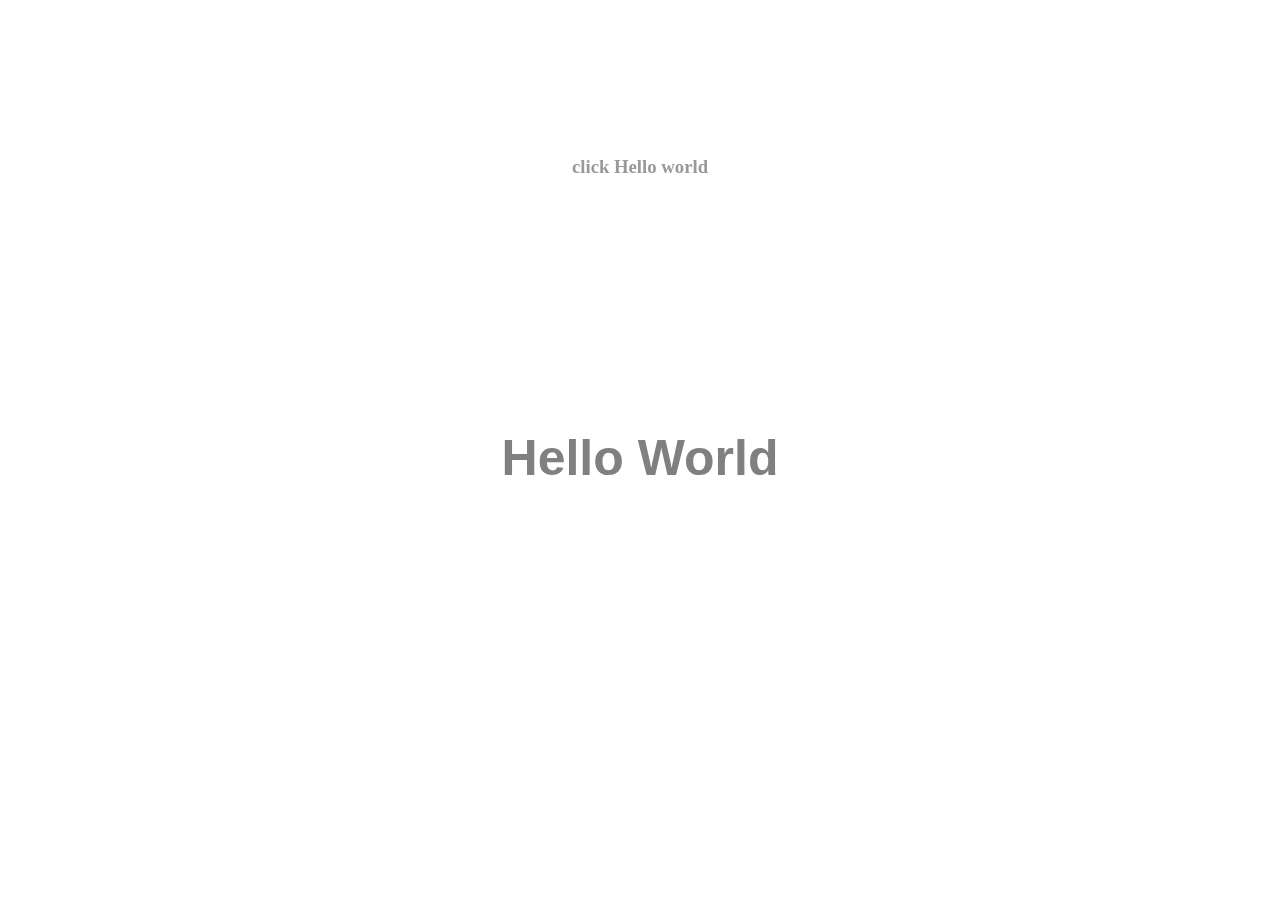
<file: index.html>
<!DOCTYPE html>
<html lang="en">

<head>
  <meta charset="UTF-8">
  <meta http-equiv="X-UA-Compatible" content="IE=edge">
  <meta name="viewport" content="width=device-width, initial-scale=1.0">
  <link rel="stylesheet" href="css/style.css">
  <!-- <link rel="stylesheet" href="css/reset.css"> -->
  <title>Yereong'sportfolio</title>
</head>

<body>
  <div class="link">
    <h3>click Hello world</h3>
    <h2><a href="intro.html">Hello World</a> </h2>
  </div>
  <canvas id="canvas1"></canvas>
  <script src="js/script.js"></script>
</body>

</html>
</file>
<file: css/style.css>
#canvas1{
  position: absolute;
  background: white;
  width: 100%;
  height: 100%;
  top: 0;
  left: 0;
  /* cursor: none; */
}
.link{
  display: flex;
  align-items: center;
  justify-content: center;
  width: 100%;
  height: 100vh;
}
h2{
  color: gray;
  position: absolute;
  z-index: 30;
  font-size: 50px;
  font-family: 'Roboto', sans-serif;
  font-weight: 700;
  opacity: 1;
  animation-name: fadeIn;
  animation-duration: 4s;
  /* animation-delay: 5s; */
  /* animation-iteration-count: infinite; */
  animation-timing-function: ease-in-out;
  animation-direction: alternate;
  cursor: pointer;

}
a{
  cursor: pointer;
}
h3{
  color: gray;
  position: absolute;
  z-index: 30;
  margin-bottom: 600px;
  opacity: .8;
}

a{
  text-decoration: none;
  color: inherit;
  cursor: none;
}

@keyframes fadeIn {
  0% {
    opacity: 0;
  }
  100% {
    opacity: 1;
  }
}
</file>
